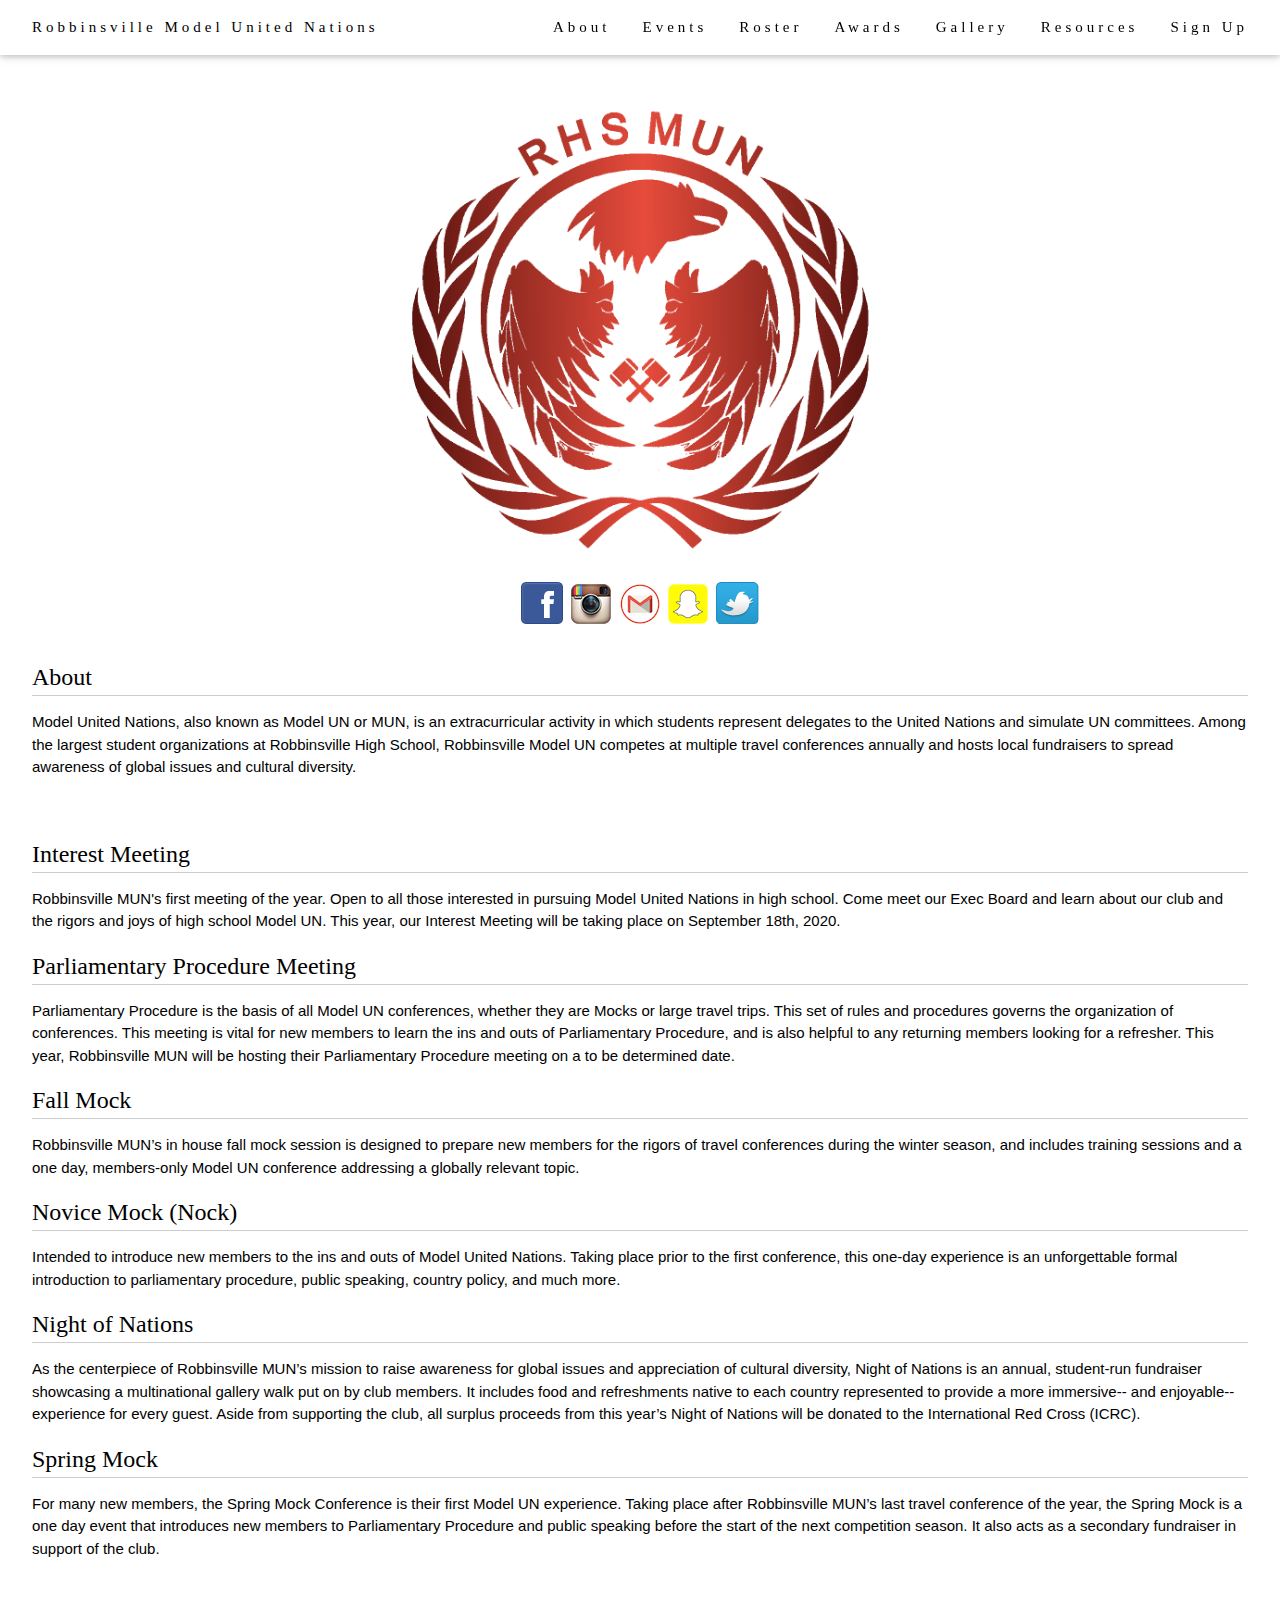
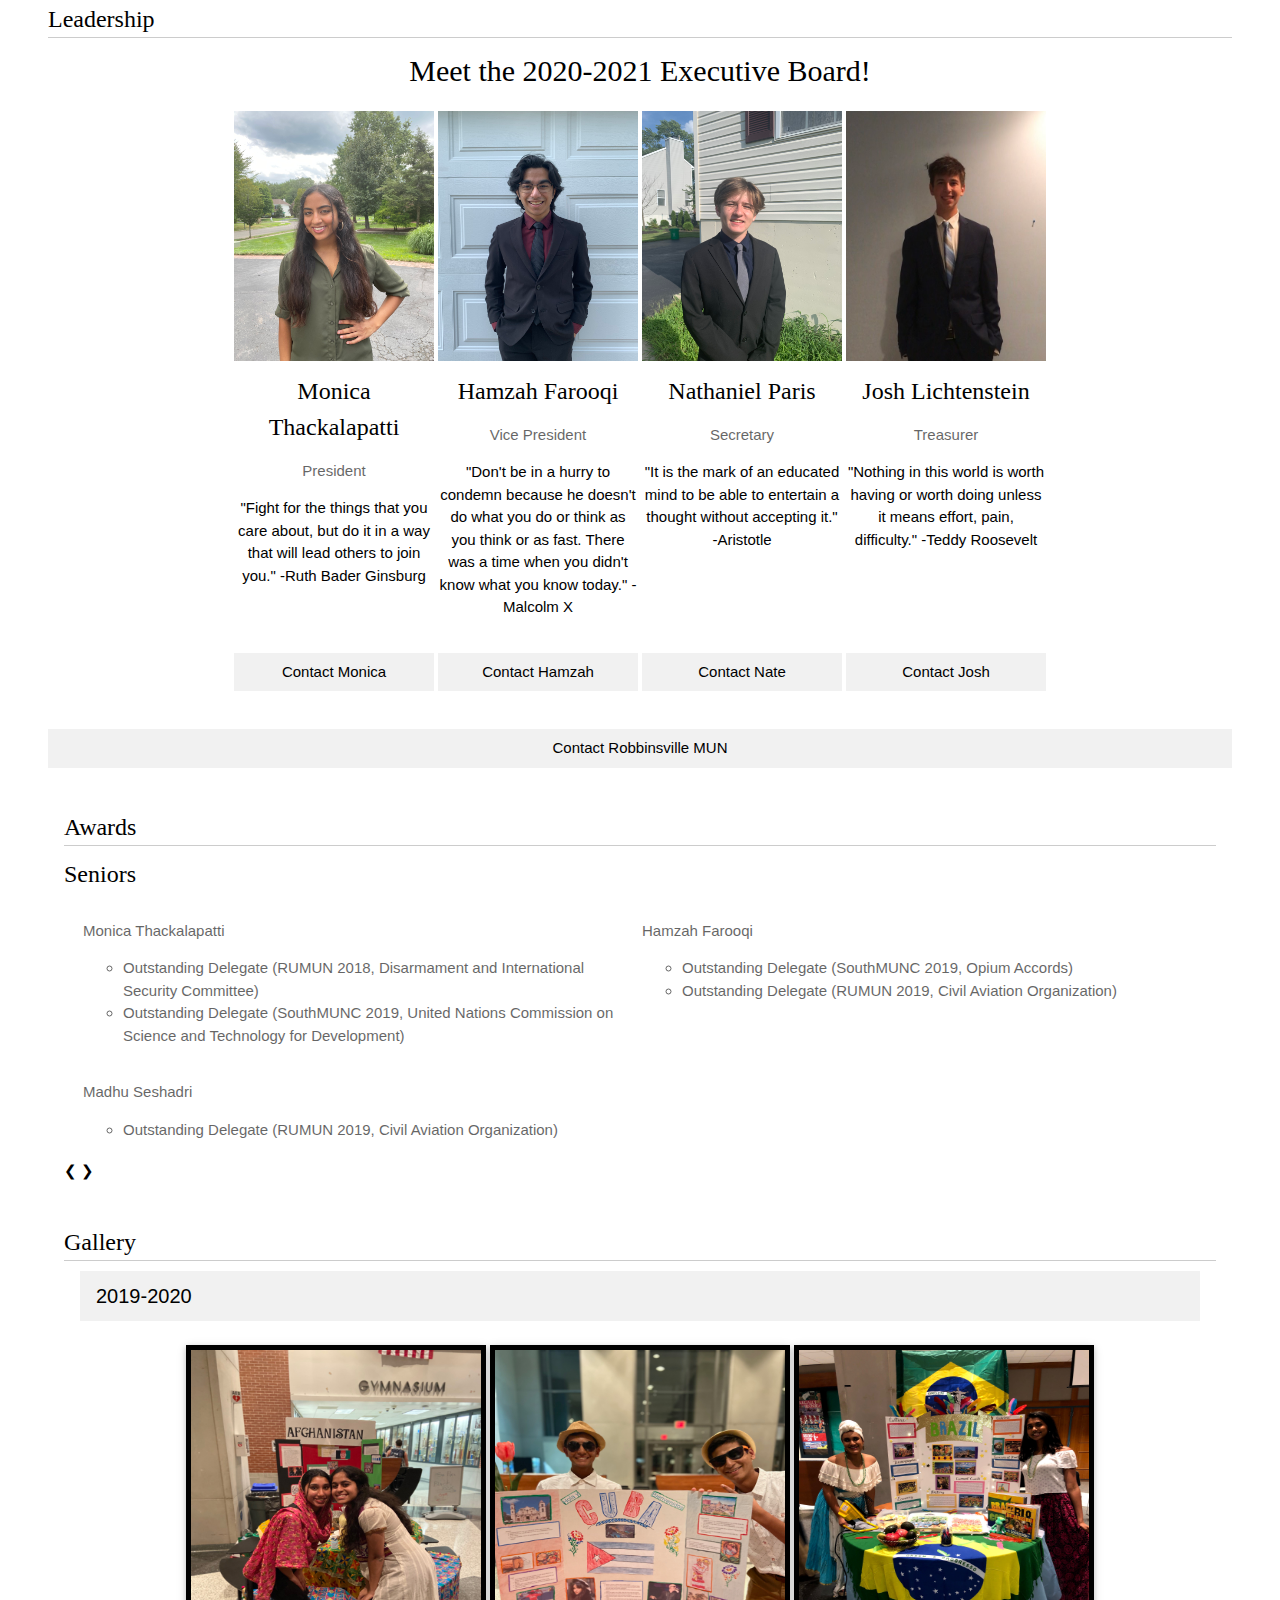
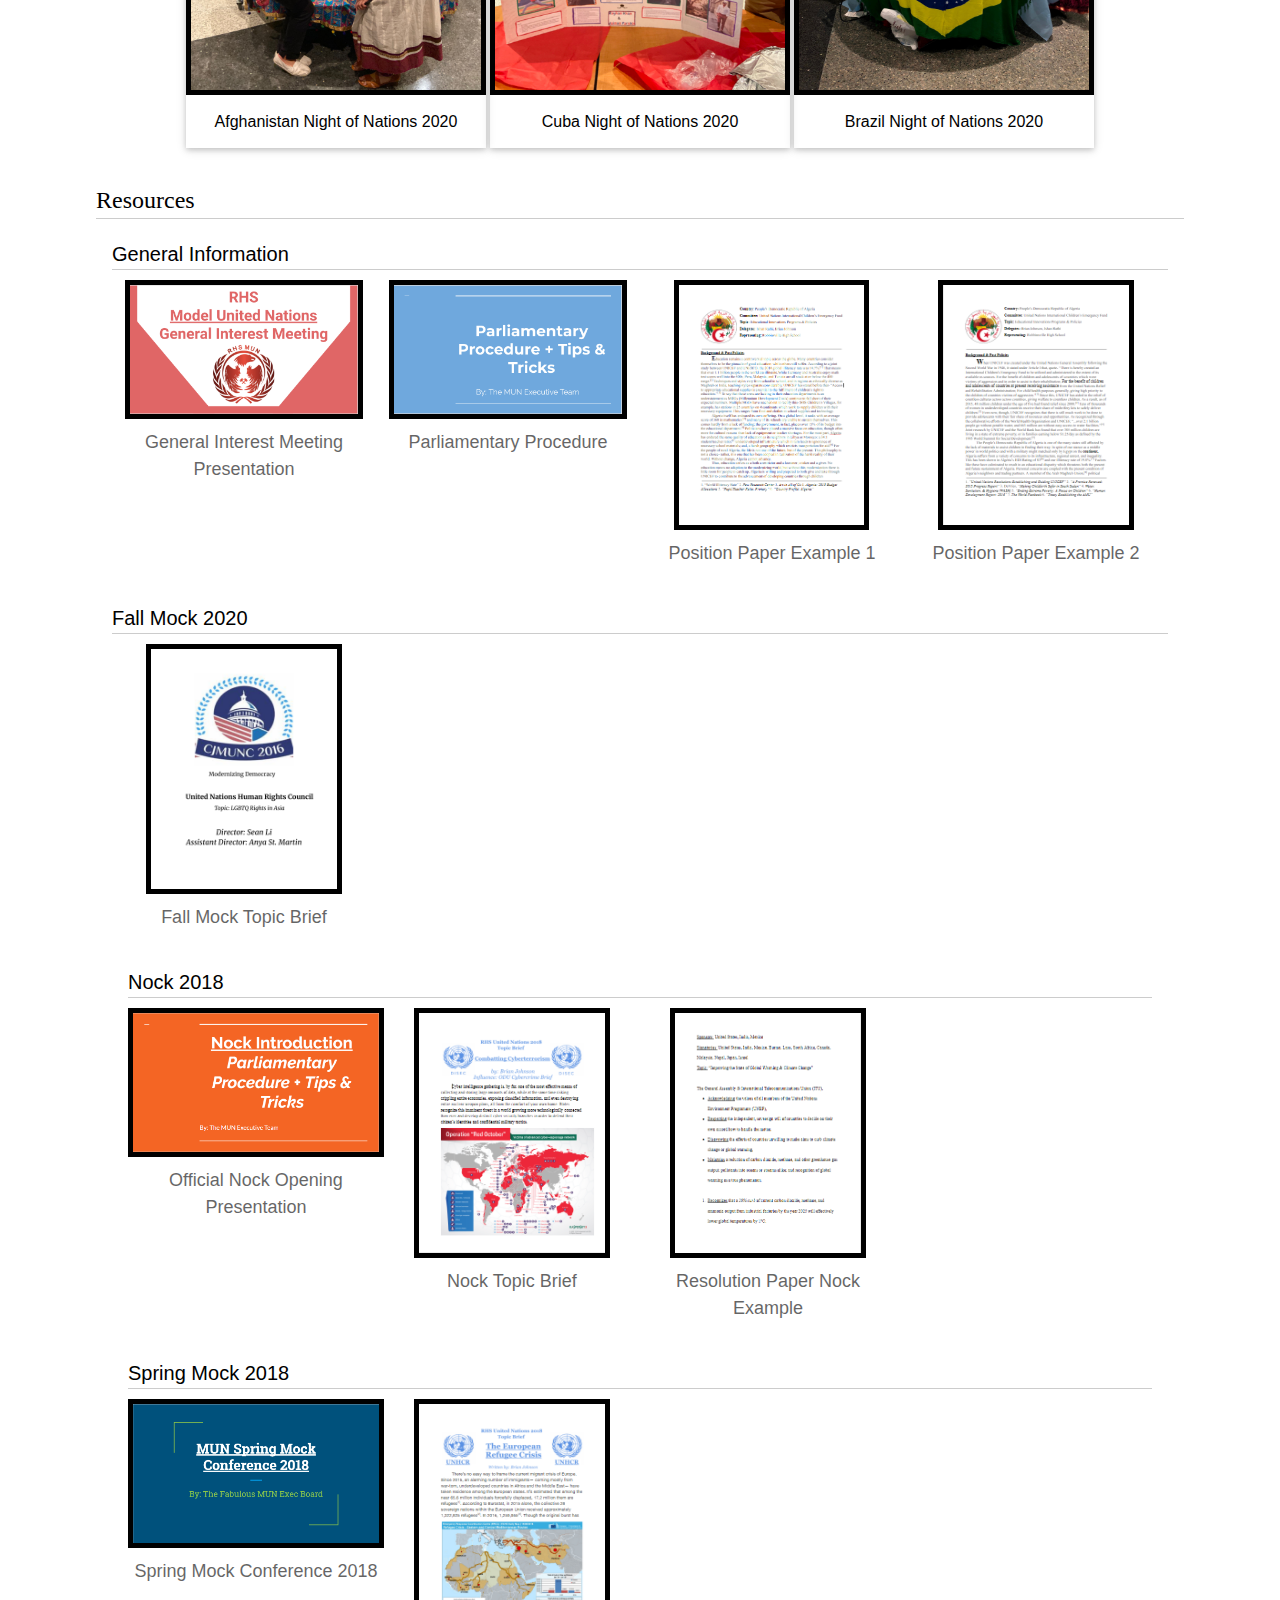
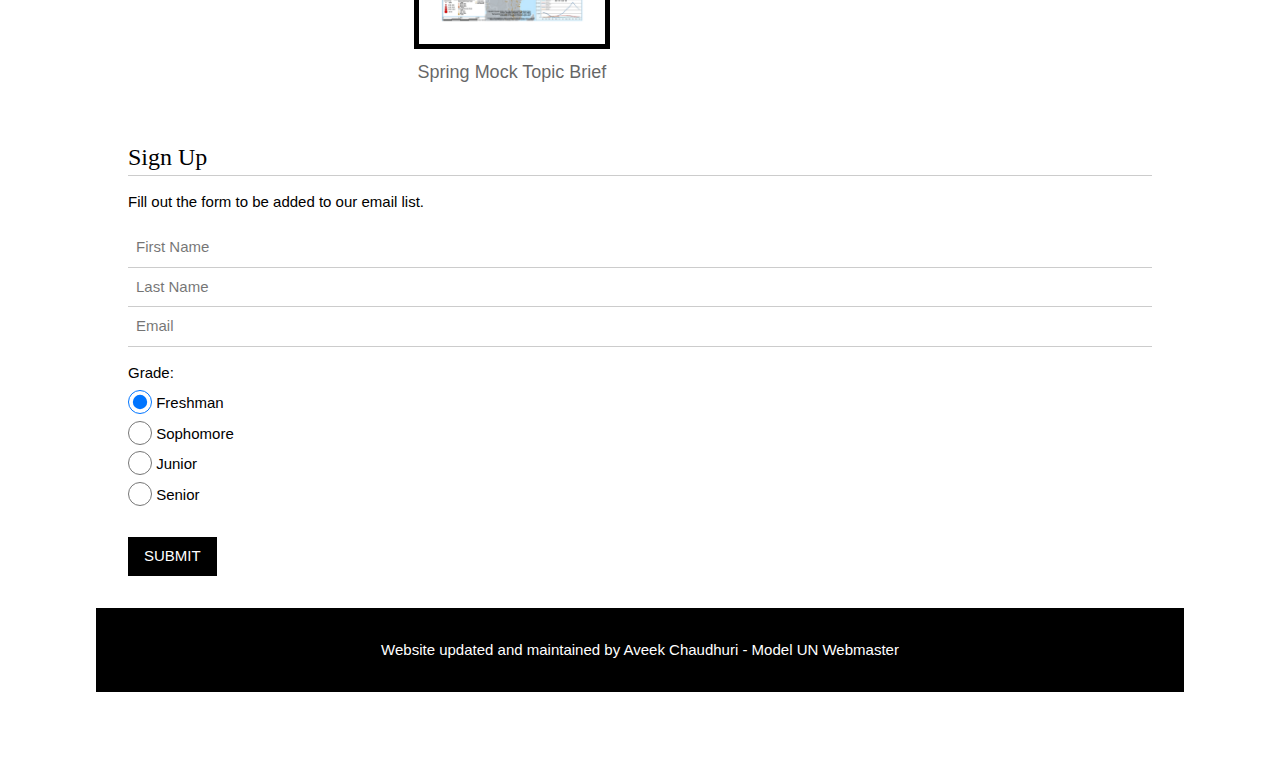
<file: index.html>
<!DOCTYPE html>

<html>
<head>
  <title>Rville Model UN</title>
  <meta charset="UTF-8">
  <meta name="viewport" content="width=device-width, initial-scale=1">
  <link rel="stylesheet" href="CSS/w3.css">
  <link rel="shortcut icon" type="image/jpg" src="Images/logoUN.jpg" href="Images/logoUN.jpg"/>
  <!-- Form script link thing -->
  <meta content='IE=edge' http-equiv='X-UA-Compatible'>
  <meta content='width=device-width, initial-scale=1' name='viewport'>
  <style>
    .w3-centered {
      width: 25%;
      padding:5px;
      margin-left: auto;
      margin-right: auto;
    }

    .w3-container::after {
      content: "";
      clear: both;
      display: table;

    }



  </style>
</head>
<body>

<!-- Navbar (sit on top) -->
<div class="w3-top" style="font-family:Georgia;" class="center">
  <div class="w3-bar w3-white w3-wide w3-padding w3-card-2">
    <a href="#home" class="w3-bar-item w3-button">Robbinsville Model United Nations</a>
    <!-- Float links to the right. Hide them on small screens -->
    <div class="w3-right w3-hide-small">
      <a href="#about" class="w3-bar-item w3-button">About</a>
      <a href="#events" class="w3-bar-item w3-button">Events</a>
      <a href="#roster" class="w3-bar-item w3-button">Roster</a>
      <a href="#awards" class="w3-bar-item w3-button">Awards</a>
      <a href="#gallery" class="w3-bar-item w3-button">Gallery</a>
      <a href="#resources" class="w3-bar-item w3-button">Resources</a>
      <a href="#signup" class="w3-bar-item w3-button">Sign Up</a>
    </div>
  </div>
</div>

<!-- Header -->
<header class="w3-display-container w3-content w3-wide" style="max-width:500px;padding-top:80px;" id="home">
  <img class="w3-image" src="Images/NewMUNLogo.png" alt="Rville MUN" width="1500px" height="800px">
  <!-- Add font awesome icons -->
  <center>
    <a target="_blank" title="facebook" href="https://www.facebook.com/robbinsville.mun.5/friends_all"><img alt="facebook" src="Images/facebook.png" border=0></a>
    <a target="_blank" title="instagram" href="https://www.instagram.com/robbinsvillemun/"><img alt="instagram" src="Images/instagram.png" border=0></a>
    <a title="email" href="mailto:robbinsvillemun@gmail.com"><img alt=email src="Images/email.png" border=0></a>
    <a target="_blank" title="snapchat" href="https://www.snapchat.com/add/robbinsvillemun"><img alt="snapchat" src="Images/snapchat.png" border=0></a>
    <a target="_blank" title="twitter" href="https://twitter.com/RobbinsvilleMUN?lang=en"><img alt="twitter" src="Images/twitter.png" border=0></a>
  </center>
</header>

<!-- Page content -->
<div class="w3-content w3-padding" style="max-width:1564px">

  <!-- About Section -->
  <div class="w3-container w3-padding-16" id="about">
    <h3 class="w3-border-bottom w3-border-light-grey w3-padding-8" style="font-family:Georgia;">About</h3>
    <p>Model United Nations, also known as Model UN or MUN, is an extracurricular activity in which students represent delegates to the United Nations and simulate UN committees. Among the largest student organizations at Robbinsville High School, Robbinsville Model UN competes at multiple travel conferences annually and hosts
      local fundraisers to spread awareness of global issues and cultural diversity.
    </p>
  </div>

  <!-- Events Section -->
 <div class="w3-container w3-padding-16" id="events">
    <h3 class="w3-border-bottom w3-border-light-grey w3-padding-8" style="font-family:Georgia;">Interest Meeting</h3>
    <p>Robbinsville MUN's first meeting of the year. Open to all those interested in pursuing Model United Nations in high school. Come meet our Exec Board and learn about our club and the rigors and joys of high school Model UN. This year, our Interest Meeting will be taking place on September 18th, 2020. 
    </p>
  
     <h3 class="w3-border-bottom w3-border-light-grey w3-padding-8" style="font-family:Georgia;">Parliamentary Procedure Meeting</h3>
    <p>Parliamentary Procedure is the basis of all Model UN conferences, whether they are Mocks or large travel trips. This set of rules and procedures governs the organization of conferences. This meeting is vital for new members to learn the ins and outs of Parliamentary Procedure, and is also helpful to any returning members looking for a refresher. This year, Robbinsville MUN will be hosting their Parliamentary Procedure meeting on a to be determined date.
    </p>
   
    <h3 class="w3-border-bottom w3-border-light-grey w3-padding-8" style="font-family:Georgia;">Fall Mock</h3>
    <p>Robbinsville MUN’s in house fall mock session is designed to prepare new members for the rigors of travel conferences during the winter season, and includes training sessions and a one day, members-only Model UN conference addressing a globally relevant topic.
    </p>

    <h3 class="w3-border-bottom w3-border-light-grey w3-padding-8" style="font-family:Georgia;">Novice Mock (Nock)</h3>
    <p>Intended to introduce new members to the ins and outs of Model United Nations. Taking place prior to the first conference, this one-day experience is an unforgettable formal introduction to parliamentary procedure, public speaking, country policy, and much more.
    </p>

    <h3 class="w3-border-bottom w3-border-light-grey w3-padding-8" style="font-family:Georgia;">Night of Nations</h3>
    <p>As the centerpiece of Robbinsville MUN’s mission to raise awareness for global issues and appreciation of cultural diversity, Night of Nations is an annual, student-run fundraiser showcasing a multinational gallery walk put on by club members. It includes food and refreshments native to each country represented to provide a more immersive-- and enjoyable-- experience for every guest. Aside from supporting the club, all surplus proceeds from this year’s Night of Nations
      will be donated to the International Red Cross (ICRC).
    </p>

    <h3 class="w3-border-bottom w3-border-light-grey w3-padding-8" style="font-family:Georgia;">Spring Mock</h3>
    <p>For many new members, the Spring Mock Conference is their first Model UN experience. Taking place after Robbinsville MUN’s last travel conference of the year, the Spring Mock is a one day event that introduces new members to Parliamentary Procedure and public speaking before the start of the next competition season. It also acts as a secondary fundraiser in support of the club.
    </p>

  <!-- Waiting for actual link  <h3 class="w3-border-bottom w3-border-light-grey w3-padding-8">Drug Testing</h3>
    <p>All prospective members who are interested in joining Robbinsville Model United Nations MUST complete the following form regarding random drug testing. This is a school-wide policy that all clubs must follow. 
    </p>
  </div> -->

  <!-- Roster Section -->
  <!-- Exec Board -->
  <div class="w3-container w3-padding-16 w3-row-padding" id="roster">
    <h3 class="w3-border-bottom w3-border-light-grey w3-padding-8" style="font-family:Georgia;">Leadership</h3>
   <!-- <img src = "Images/Lads2.jpg" alt="2020-2021 Executive Board" style="width:50%" class="center"> -->
    <h2 style="font-family:Georgia;"> <center> Meet the 2020-2021 Executive Board! <center> </h2>


    <div class="w3-container">
      <table class="w3-centered">
        <tr>
          <td valign="top">
            <img src="Images/Monica.jpeg" alt="Monica" style="width:200px;height:250px">
            <h3 style="font-family:Georgia;">Monica Thackalapatti</h3>
            <p class="w3-opacity">President</p>
            <p>"Fight for the things that you care about, but do it in a way that will lead others to join you." -Ruth Bader Ginsburg</p>
          </td>
          <td valign="top">
            <img src="Images/Hamzah.jpeg" alt="Hamzah" style="width:200px;height:250px"> 
            <h3 style="font-family:Georgia;">Hamzah Farooqi</h3>
            <p class="w3-opacity">Vice President</p>
            <p>"Don't be in a hurry to condemn because he doesn't do what you do or think as you think or as fast. There was a time when you didn't know what you know today." -Malcolm X</p>
          </td>
          <td valign="top">
            <img src="Images/Nate.jpeg" alt="Nate" style="width:200px;height:250px">
            <h3 style="font-family:Georgia;">Nathaniel Paris</h3>
            <p class="w3-opacity">Secretary</p>
            <p>"It is the mark of an educated mind to be able to entertain a thought without accepting it." -Aristotle</p>
          </td>
          <td valign="top">
            <img src="Images/Josh.jpg" alt="Josh" style="width:200px;height:250px"> 
            <h3 style="font-family:Georgia;">Josh Lichtenstein</h3>
            <p class="w3-opacity">Treasurer</p>
            <p>"Nothing in this world is worth having or worth doing unless it means effort, pain, difficulty." -Teddy Roosevelt</p>
          </td>
        </tr>
        <tr>
          <td>
            <p><a href="mailto:21thackalapattim@rvilleschools.org" style="text-decoration:none"><button class="w3-button w3-light-grey w3-block" href="mailto:21thackalapattim@rvilleschools.org">
              Contact Monica</button></a></p>
          </td>
          <td>
            <p><a href="mailto:21farooqih@rvilleschools.org" style="text-decoration:none"><button class="w3-button w3-light-grey w3-block" href="mailto:21farooqih@rvilleschools.org">
              Contact Hamzah</button></a></p>
          </td>
          <td>
            <p><a href="mailto:22parisn@rvilleschools.org" style="text-decoration:none"><button class="w3-button w3-light-grey w3-block" href="mailto:22parisn@rvilleschools.org">
              Contact Nate</button></a></p>
          </td>
          <td>
            <p><a href="mailto:21lichtensteinj@rvilleschools.org" style="text-decoration:none"><button class="w3-button w3-light-grey w3-block" href="mailto:21lichtensteinj@rvilleschools.org">
              Contact Josh</button></a></p>
          </td>
        </tr>
      </table>
    </div>

    <p><a href="mailto:robbinsvillemun@gmail.com" style="text-decoration:none"><button class="w3-button w3-light-grey w3-block" href="mailto:robbinsvillemun@gmail.com">
      Contact Robbinsville MUN</button></a></p>

<!-- Student Roster -->
 
  <!-- Awards Section -->
  <div class="w3-container w3-padding-16" id="awards">
    <h3 class="w3-border-bottom w3-border-light-grey w3-padding-8" style="font-family:Georgia;">Awards</h3>


    <!-- Awards container -->
      <div class="awards-container">

        <!-- Full-width slides/quotes -->
        <div class="mySlides">
          <h3 style="font-family:Georgia;">Seniors</h3>

          <div class="w3-container w3-opacity">
            <table style="width:100%">
              <tr>
                <td valign="top" style="width:50%">
                  <p>Monica Thackalapatti</p>
                  <ul style="list-style-type:circle">
                    <li>Outstanding Delegate (RUMUN 2018, Disarmament and International Security Committee)</li>
                    <li>Outstanding Delegate (SouthMUNC 2019, United Nations Commission on Science and Technology for Development)</li>
                  </ul>
                </td>
                <td valign="top" style="width:50%">
                  <p>Hamzah Farooqi</p>
                  <ul style="list-style-type:circle">
                    <li>Outstanding Delegate (SouthMUNC 2019, Opium Accords)</li>
                    <li>Outstanding Delegate (RUMUN 2019, Civil Aviation Organization)</li>
                  </ul>
                </td>
              </tr>
              <tr>
                <td valign="top" style="width:50%">
                  <p>Madhu Seshadri</p>
                  <ul style="list-style-type:circle">
                    <li>Outstanding Delegate (RUMUN 2019, Civil Aviation Organization)</li>
                  </ul>
                </td>
              </tr>
             
            </table>
          </div>

        </div>

        <div class="mySlides">
          <h3 style="font-family:Georgia;">Juniors</h3>
          <div class="w3-container w3-opacity">
            <table style="width:100%">
              <tr>
                <td valign="top" style="width:50%">
                  <p>Kush Anandpara</p>
                  <ul style="list-style-type:circle">
                    <li>Delegate's Choice (EMUNC 2020, WHO)</li>
                  </ul>
                </td>
                <td valign="top" style="width:50%">
                  <p>Josh Leeds</p>
                  <ul style="list-style-type:circle">
                    <li>Most Improved (EMUNC 2020, WHO)</li>
                  </ul>
                </td>
              </tr>
            </table>
          </div>

        </div>
        <div class="mySlides">
          <h3 style="font-family:Georgia;">Sophomores</h3>
          <div class="w3-container w3-opacity">
            <table style="width:100%">
              <tr>
                  <td valign="top" style="width:50%">
                    <p>Vinu Sankaran</p>
                    <ul style="list-style-type:circle">
                        <li>Most Improved (RUMUN 2019, SPECPOL)</li>
                    </ul>
                  </td>
                  <td valign="top" style="width:50%">
                    <p>Hammad Farooqi</p>
                    <ul style="list-style-type:circle">
                        <li>Most Improved (RUMUN 2019, SPECPOL)</li>
                    </ul>
                  </td>
              </tr>
              <tr>
                  <td valign="top" style="width:50%">
                    <p>Araash Ahuja</p>
                    <ul style="list-style-type:circle">
                        <li>Outstanding Delegate (EMUNC 2020, Press Committee)</li>
                    </ul>
                  </td>
              </tr>
            </table>
          </div>
        </div>
        
        <div class="mySlides">
          <h3 style="font-family:Georgia;">Alumni</h3>
          <div class="w3-container w3-opacity">
            <table style="width:100%">
              <tr>
                <td valign="top" style="width:50%">
                  <p>Hannah Korbman</p>
                  <ul style="list-style-type:circle">
                    <li>Outstanding Delegate (RUMUN 2018, 2010 N. Atlantic Treaty Organization)</li>
                    <li>Outstanding Delegate (YMUN 2019, Commission on Narcotic Drugs)</li>
                    <li>Best Delegate (MUNCH 2018, United Nations High Commissioner for Refugees, GA+)</li>
                  </ul>
                </td>
                <td valign="top" style="width:50%">
                  <p>Zachary Harris</p>
                  <ul style="list-style-type:circle">
                    <li> Best Delegate (SouthMUNC 2019, King Leonidas' War Cabinet)/li>
                  </ul>
                </td>
              </tr>
              <tr>
                <td valign="top" style="width:50%">
                  <p>Michael Lim</p>
                  <ul style="list-style-type:circle">
                    <li>Outstanding Delegate (RUMUN 2018, 2010 N. Atlantic Treaty Organization)</li>
                  </ul>
                </td>
                 <td valign="top" style="width:50%">
                  <p>Brinda Suresh</p>
                  <ul style="list-style-type:circle">
                    <li>Honorable Mention (YMUN 2019, Commission on Sustainable Development)</li>
                  </ul>
                </td>
              </tr>
              <tr>
                 <td valign="top" style="width:50%">
                  <p>Maria Cox</p>
                  <ul style="list-style-type:circle">
                    <li>Outstanding Delegate (RUMUN 2018, Disarmament and International Security Committee)</li>
                  </ul>
                </td>
                 <td valign="top" style="width:50%">
                  <p>Emilio Cavalli</p>
                  <ul style="list-style-type:circle">
                    <li>Verbal Accomodation (SouthMUNC 2019, United Nations Environmental Programme)</li>
                  </ul>
                </td>
              </tr>
                <tr>
                 <td valign="top" style="width:50%">
                  <p>Michael Manners</p>
                  <ul style="list-style-type:circle">
                    <li>Honorable Mention (MUNCH 2018, African Union, GA+)</li>
                  </ul>
                </td>
              </tr>
            </table>
          </div>

        </div>

        <!-- Next/prev buttons -->
        <a class="prev" onclick="plusSlides(-1)">&#10094;</a>
        <a class="next" onclick="plusSlides(1)">&#10095;</a>

      </div>

      <!-- Dots/bullets/indicators -->
      <div class="dot-container">
        <span class="dot" onclick="currentSlide(1)"></span>
        <span class="dot" onclick="currentSlide(2)"></span>
        <span class="dot" onclick="currentSlide(3)"></span>
        <span class="dot" onclick="currentSlide(4)"></span>

        <!-- Dots/bullets/indicators functionality -->
        <script>
          var slideIndex = 1;
          showSlides(slideIndex);

          function plusSlides(n) {
            showSlides(slideIndex += n);
          }

          function currentSlide(n) {
            showSlides(slideIndex = n);
          }

          function showSlides(n) {
            var i;
            var slides = document.getElementsByClassName("mySlides");
            var dots = document.getElementsByClassName("dot");
            if (n > slides.length) {slideIndex = 1}
            if (n < 1) {slideIndex = slides.length}
            for (i = 0; i < slides.length; i++) {
                slides[i].style.display = "none";
            }
            for (i = 0; i < dots.length; i++) {
                dots[i].className = dots[i].className.replace(" active", "");
            }
            slides[slideIndex-1].style.display = "block";
            dots[slideIndex-1].className += " active";
          }
        </script>
      </div>
    </div>



  <!-- Gallery Section -->
  <div class="w3-container w3-padding-16 w3-row-padding" id="gallery">
    <h3 class="w3-border-bottom w3-border-light-grey w3-padding-8" style="font-family:Georgia;">Gallery</h3>
    <div class="w3-container w3-padding-4">
    <!-- <h4 class="w3-border-bottom w3-border-light-grey w3-padding-8">2018-2019</h4> -->
     <div class="w3-container w3-light-grey">
       <h4>2019-2020</h4>
      </div>
<div class="w3-row-padding w3-margin-top">
  <table class="w3-centered">
    <tr>
  <td valign="top">
    <div class="w3-third" style="width:300px">
    <div class="w3-card" style="width:300px">
      <img border="5 solid black" src="Images/Afghanistan1920.jpg" style="width:300px;height:350px;border: 5px solid black;display:block;margin:auto">
      <div class="w3-container" style="width:300px">
        <h6> <center>Afghanistan Night of Nations 2020<center> </h6>
      </div>
    </div>
  </td>
 
<td valign="top"> 
  <div class="w3-third" style="width:300px">
    <div class="w3-card" style="width:300px">
      <img border="5 solid black" src="Images/Cuba1920.jpg" style="width:300px;height:350px;border: 5px solid black;display:block;margin:auto">
      <div class="w3-container" style="width:300px">
        <h6> <center>Cuba Night of Nations 2020<center> </h6>
      </div>
    </div>
  </td>
    
<td valign="top"> 
  <div class="w3-third" style="width:300px">
    <div class="w3-card" style="width:300px">
      <img border="5 solid black" src="Images/Brazil1920.jpg" style="width:300px;height:350px;border: 5px solid black;display:block;margin:auto">
      <div class="w3-container" style="width:300px">
        <h6> <center>Brazil Night of Nations 2020<center> </h6>
      </div>
    </div>
  </td>
 </table>
</div>
                                                                                                   
   
  <!-- Resources Section -->
  <div class="w3-container w3-padding-16 w3-row-padding" id="resources">
    <h3 class="w3-border-bottom w3-border-light-grey w3-padding-8" style="font-family:Georgia;">Resources</h3>
    <div class="w3-container w3-padding-4">
      <h4 class="w3-border-bottom w3-border-light-grey w3-padding-8">General Information</h4>
      <div class="w3-col l3 m6 w3-margin-bottom">
        <a target="_blank" href="https://docs.google.com/presentation/d/1mJhm8_pttCh8sTZDmmi1j2nrpd5-5gFqnWzlHgicQYE/edit?usp=sharing" style="text-decoration:none">
          <img border="5 solid black" src="Images/2020 Interest Meeting.png" alt="General Interest Meeting Presentation" style="max-width:90%;max-height:225px;border:
          5px solid black;display:block;margin:auto">
          <h5 class="w3-opacity" style="text-align:center">General Interest Meeting Presentation</h5>
        </a>
      </div>
      <div class="w3-col l3 m6 w3-margin-bottom">
        <a target="_blank" href="https://docs.google.com/presentation/d/12cZWeZizGx8ekFzRYMp4_1b6HL4SuEOB-tPd6KL5ZEY/edit?usp=sharing" style="text-decoration:none">
          <img border="5 solid black" src="Images/Parliamentary Procedures:Tricks.png" alt="Parliamentary Procedure" style="max-width:90%;max-height:225px;border:5px solid
          black;display:block;margin:auto">
          <h5 class="w3-opacity" style="text-align:center">Parliamentary Procedure</h5>
        </a>
      </div>
      <div class="w3-col l3 m6 w3-margin-bottom">
        <a target="_blank" href="https://docs.google.com/document/d/1xbZheNO2AHz2EgF_xIFK-qHM3myIO_MVo6mZckAgI7U/edit" style="text-decoration:none">
          <img border="5 solid black" src="Images/Example_Position_Paper_1.PNG" alt="Position Paper Example 1" style="max-width:100%;max-height:250px;border:5px solid
          black;display:block;margin:auto">
          <h5 class="w3-opacity" style="text-align:center">Position Paper Example 1</h5>
        </a>
      </div>
      <div class="w3-col l3 m6 w3-margin-bottom">
        <a target="_blank" href="https://docs.google.com/document/d/1KvmXKrspWtPjQFgUEjoEFpGIEy8JFuPxNwp3fT9_My0/edit" style="text-decoration:none">
          <img border="5 solid black" src="Images/Example_Position_Paper_2.PNG" alt="Position Paper Example 2" style="max-width:100%;max-height:250px;border:5px solid
          black;display:block;margin:auto">
          <h5 class="w3-opacity" style="text-align:center">Position Paper Example 2</h5>
        </a>
      </div>
      <!--
      <div class="w3-col l3 m6 w3-margin-bottom">
        <a target="_blank" href="https://drive.google.com/file/d/0B575BXfNTfhQQk80TlJuRVFCbW8/view?usp=sharing" style="text-decoration:none">
          <img border="5 solid black" src="Images/2017-2018ShirtOrderForm.png" alt="2017-2018 Shirt Order Form" style="max-width:100%;max-height:250px;border:5px solid
          black;display:block;margin:auto">
          <h5 class="w3-opacity" style="text-align:center">2017-2018 Shirt Order Form</h5>
        </a>
      </div>
    -->
    </div>
    <div class="w3-container w3-padding-4">
      <h4 class="w3-border-bottom w3-border-light-grey w3-padding-8">Fall Mock 2020</h4>
      <div class="w3-col l3 m6 w3-margin-bottom">
        <a target="_blank" href="Images/Fall Mock 2019.pdf" style="text-decoration:none">
          <img border="5 solid black" src="Images/Fall Mock 2019 Brief.png" alt="Coming Soon" style="max-width:100%;max-height:250px;border:5px solid
          black;display:block;margin:auto">
          <h5 class="w3-opacity" style="text-align:center">Fall Mock Topic Brief</h5>
        </a>
      </div>
      
    <div class="w3-container w3-padding-4">
      <h4 class="w3-border-bottom w3-border-light-grey w3-padding-8">Nock 2018</h4>
      <div class="w3-col l3 m6 w3-margin-bottom">
        <a target="_blank" href="https://docs.google.com/presentation/d/12cZWeZizGx8ekFzRYMp4_1b6HL4SuEOB-tPd6KL5ZEY/edit?usp=sharing" style="text-decoration:none">
          <img border="5 solid black" src="Images/OfficialNockOpeningPresentation.png" alt="Official Nock Opening Presentation" style="max-width:100%;max-height:250px;border:5px solid
          black;display:block;margin:auto">
          <h5 class="w3-opacity" style="text-align:center">Official Nock Opening Presentation</h5>
        </a>
      </div>
      <div class="w3-col l3 m6 w3-margin-bottom">
        <a target="_blank" href="https://docs.google.com/document/d/1c2QBhq5rCrPVsCsT1EboCo_7YmMzlnUtpcO8X80zouI/edit?usp=sharing" style="text-decoration:none">
          <img border="5 solid black" src="Images/NockTopicBrief.png" alt="Nock Topic Brief" style="max-width:100%;max-height:250px;border:5px solid
          black;display:block;margin:auto">
          <h5 class="w3-opacity" style="text-align:center">Nock Topic Brief</h5>
        </a>
      </div>
      <div class="w3-col l3 m6 w3-margin-bottom">
        <a target="_blank" href="https://docs.google.com/document/d/1sAiCONr50T5IFP3cbcWfpj4Xc2HeX-SV6sf2QfDqcDw/edit?usp=sharing" style="text-decoration:none">
          <img border="5 solid black" src="Images/ResolutionPaperNockExample.png" alt="Resolution Paper Nock Example" style="max-width:100%;max-height:250px;border:5px solid
          black;display:block;margin:auto">
          <h5 class="w3-opacity" style="text-align:center">Resolution Paper Nock Example</h5>
        </a>
      </div>
    </div>

    <div class="w3-container w3-padding-4">
      <h4 class="w3-border-bottom w3-border-light-grey w3-padding-8">Spring Mock 2018</h4>
      <div class="w3-col l3 m6 w3-margin-bottom">
        <a target="_blank" href="https://docs.google.com/presentation/d/1dRFqyjnQLJjGrHIpkSbWmAIgwxz0rybsZc48t_1Kc1o/edit?usp=sharing" style="text-decoration:none">
          <img border="5 solid black" src="Images/SpringMockConference2018.png" alt="Spring Mock Conference 2018" style="max-width:100%;max-height:250px;border:5px solid
          black;display:block;margin:auto">
          <h5 class="w3-opacity" style="text-align:center">Spring Mock Conference 2018</h5>
        </a>
      </div>
      <div class="w3-col l3 m6 w3-margin-bottom">
        <a target="_blank" href="https://docs.google.com/document/d/1924xQgDeVOlK86OlOzf4B2Ky1yT5OTID_iR8wtig_aU/edit?usp=sharing" style="text-decoration:none">
          <img border="5 solid black" src="Images/SpringMockTopicBrief.png" alt="Spring Mock Topic Brief" style="max-width:100%;max-height:250px;border:5px solid
          black;display:block;margin:auto">
          <h5 class="w3-opacity" style="text-align:center">Spring Mock Topic Brief</h5>
        </a>
      </div>
    </div>

  <!--  <div class="w3-container w3-padding-4">
      <h4 class="w3-border-bottom w3-border-light-grey w3-padding-8">Fall Mock 2018</h4>
      <div class="w3-col l3 m6 w3-margin-bottom">
        <a target="_blank" href="Images/Fall_Mock_2018_Topic_Brief.pdf" style="text-decoration:none">
          <img border="5 solid black" src="Images/Fall_Topic_Brief.PNG" alt="Fall Mock Topic Brief" style="max-width:100%;max-height:250px;border:5px solid
          black;display:block;margin:auto">
          <h5 class="w3-opacity" style="text-align:center">Fall Mock Topic Brief</h5>
        </a>
      </div>
    </div>

  </div> -->


  <!-- Sign Up Section -->
  <div class="w3-container w3-padding-16" id="signup">
    <h3 class="w3-border-bottom w3-border-light-grey w3-padding-8" style="font-family:Georgia;">Sign Up</h3>
    <p>Fill out the form to be added to our email list.</p>
    <!--form tutorial at: http://railsrescue.com/blog/2015-05-28-step-by-step-setup-to-send-form-data-to-google-sheets/-->
    <form id='foo'>
      <div id='first'>
        <input class="w3-input" type="text" placeholder="First Name" required name="First Name" id="First Name">
        <input class="w3-input" type="text" placeholder="Last Name" required name="Last Name" id="Last Name">
        <input class="w3-input" type="email" placeholder="Email" required name="Email" id="Email">
        <p>
          <label>Grade:</label>
            <br>
            <input class="w3-radio" type="radio" checked required name="Grade" id="Grade" value="Freshman">
            <label>Freshman</label><br>
            <input class="w3-radio" type="radio" required name="Grade" id="Grade" value="Sophmore">
            <label>Sophomore</label><br>
            <input class="w3-radio" type="radio" required name="Grade" id="Grade" value="Junior">
            <label>Junior</label><br>
            <input class="w3-radio" type="radio" required name="Grade" id="Grade" value="Senior">
            <label>Senior</label>
        </p>
        <button class="w3-button w3-black w3-section" type="submit" onsubmit="submit()">
          SUBMIT
        </button>
      </div>

      <div id='second'>
        <!--button class="w3-button w3-black w3-section" type="submit" onsubmit="submitAnother()">
          SUBMIT ANOTHER RESPONSE
        </button-->
      </div>

      <div id='success'></div>
    </form>
    <!--script>
      document.getElementById("first").style.display="";
      document.getElementById("second").style.display="none";
      function submit() {
          document.getElementById("first").style.display="none";
          document.getElementById("second").style.display="";
      }
      function submitAnother() {
          document.getElementById("first").style.display="";
          document.getElementById("second").style.display="none";
      }
    </script-->
    <script src="https://ajax.googleapis.com/ajax/libs/jquery/2.1.4/jquery.min.js"></script>
    <script src='google-sheet.js'></script>
  </div>

<!-- End page content -->
</div>

<!-- Footer -->
<footer class="w3-center w3-black w3-padding-16">
  <p>Website updated and maintained by Aveek Chaudhuri - Model UN Webmaster</p>
</footer>

</body>

<style>
div.gallery {
    margin: 5px;
    border: 1px solid #ccc;
    float: left;
    width: 180px;
}
div.gallery:hover {
    border: 1px solid #777;
}
div.gallery img {
    width: 100%;
    height: auto;
}
div.desc {
    padding: 15px;
    text-align: center;
}
</style>

</html>
</file>
